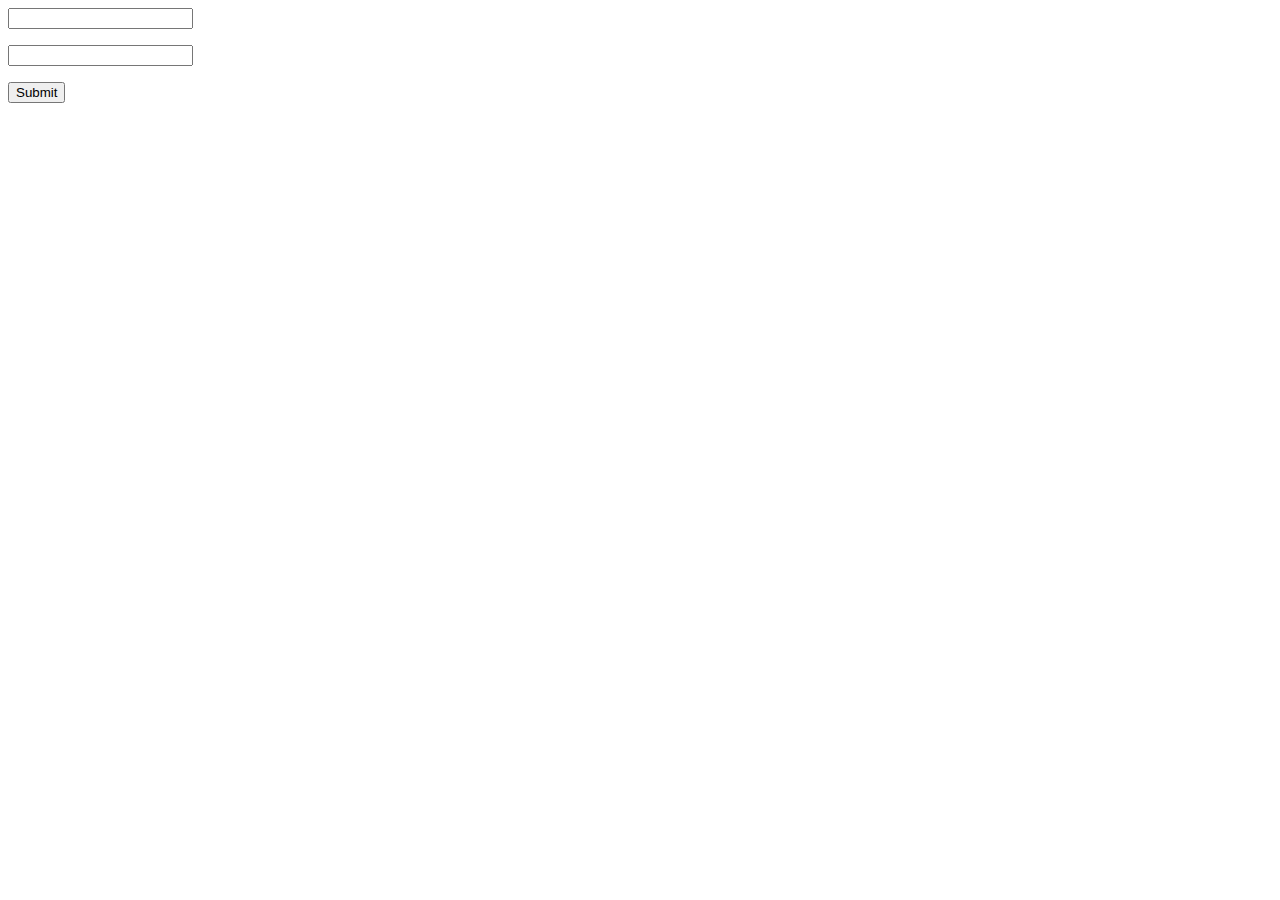
<file: wolf-permission-management/src/main/resources/templates/login.html>
<!--
  ~ 版权所有.(c)2008-2017. 卡尔科技工作室
  -->

<!DOCTYPE html>
<html xmlns="http://www.w3.org/1999/xhtml" xmlns:th="http://www.thymeleaf.org"
      xmlns:sec="http://www.thymeleaf.org/thymeleaf-extras-springsecurity3">
<head>
    <title>Login</title>
</head>
<body>
<form method="POST">
    <input type="text" name="username" value="" />
    <p />
    <input type="password" name="password" value="" />
    <p />
    <input type="submit" name="submit" value="Submit" />
</form>
</body>
</html>
</file>
